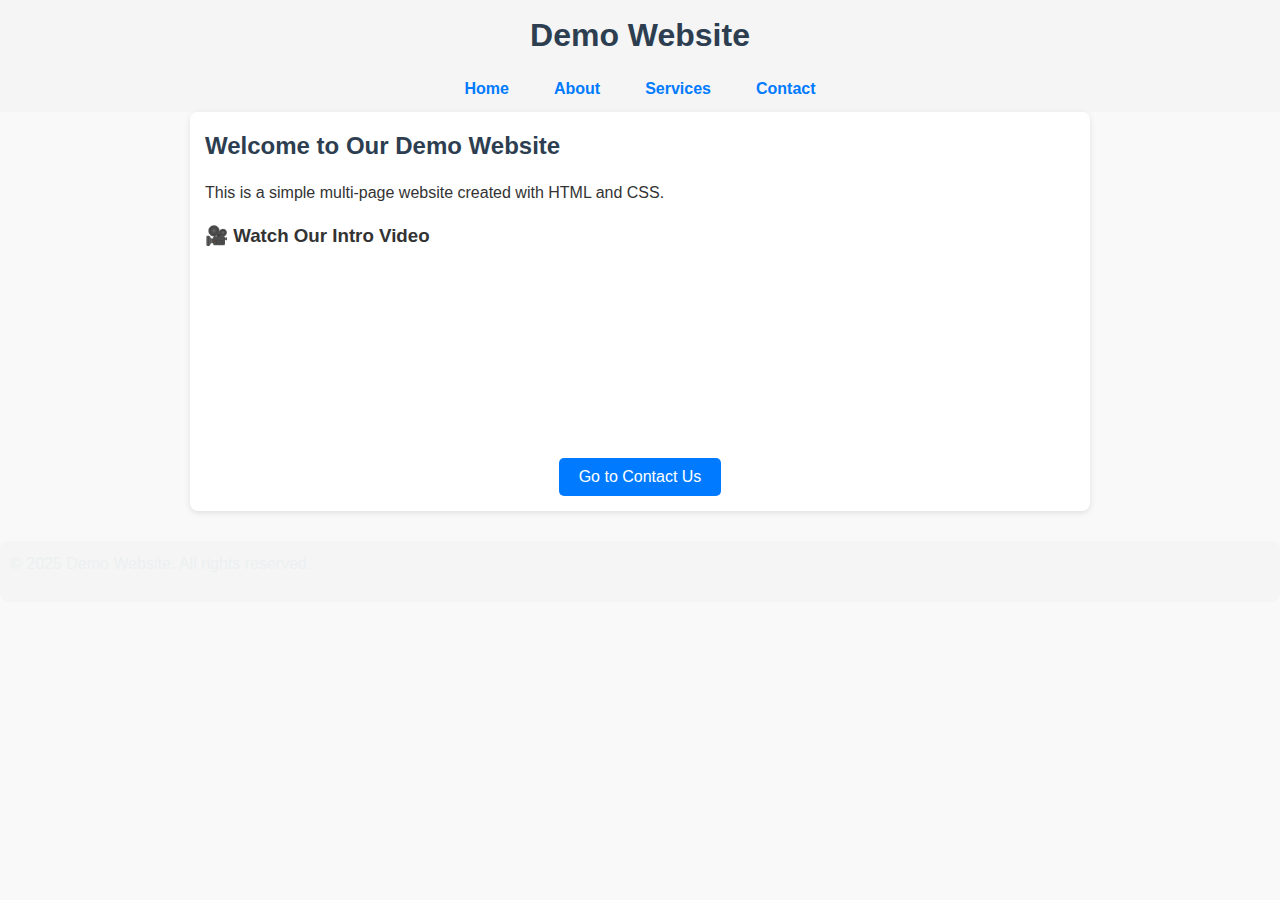
<file: index.html>
<!DOCTYPE html>
<html lang="en">

<head>
  <!-- Start of Zeacon Code -->
  <script type="text/javascript" async id="zeacon-sdk"
    src="https://licencetotest.com/sdk/correlator.js?api-key=c0988d6d-b45f-48f0-869a-54a4720eb41e"></script>
  <!-- End of Zeacon Code -->
  <meta charset="UTF-8">
  <meta name="viewport" content="width=device-width, initial-scale=1.0">
  <title>Home - Demo Site</title>
  <link rel="stylesheet" href="styles.css">
  <style>
    body {
      margin: 0;
      font-family: Arial, sans-serif;
    }

    header,
    footer {
      text-align: center;
      padding: 10px;
      background: #f5f5f5;
    }

    nav {
      display: flex;
      justify-content: center;
      flex-wrap: wrap;
      gap: 15px;
    }

    nav a {
      text-decoration: none;
      color: #007BFF;
      font-weight: bold;
    }

    .container {
      max-width: 900px;
      margin: auto;
      padding: 15px;
    }

    iframe {
      max-width: 100%;
      height: auto;
    }

    /* ✅ Mobile adjustments */
    @media (max-width: 600px) {
      h1 {
        font-size: 1.5rem;
      }

      h2 {
        font-size: 1.2rem;
      }

      button {
        width: 90%;
        font-size: 14px;
      }
    }
  </style>
</head>

<body>
  <header>
    <h1>Demo Website</h1>
    <nav>
      <a href="index.html">Home</a>
      <a href="about.html">About</a>
      <a href="services.html">Services</a>
      <a href="contact.html">Contact</a>
    </nav>
  </header>

  <div class="container">
    <h2>Welcome to Our Demo Website</h2>
    <p>
      This is a simple multi-page website created with HTML and CSS.
    </p>

    <h3>🎥 Watch Our Intro Video</h3>
    <div style="margin-top:20px; text-align:center;">
      <iframe width="560" height="315" src="https://www.youtube.com/embed/dQw4w9WgXcQ" title="Demo Video"
        frameborder="0" allowfullscreen></iframe>
    </div>

    <!-- Responsive Button -->
    <div style="margin-top: 30px; text-align: center;">
      <button onclick="window.location.href='https://mahum-ikram.github.io/widgetpagetopage/contact.html'"
        style="padding: 10px 20px; font-size: 16px; background-color: #007BFF; color: white; border: none; border-radius: 5px; cursor: pointer;">
        Go to Contact Us
      </button>
    </div>
  </div>

  <footer>
    <p>© 2025 Demo Website. All rights reserved.</p>
  </footer>
</body>

</html>
</file>
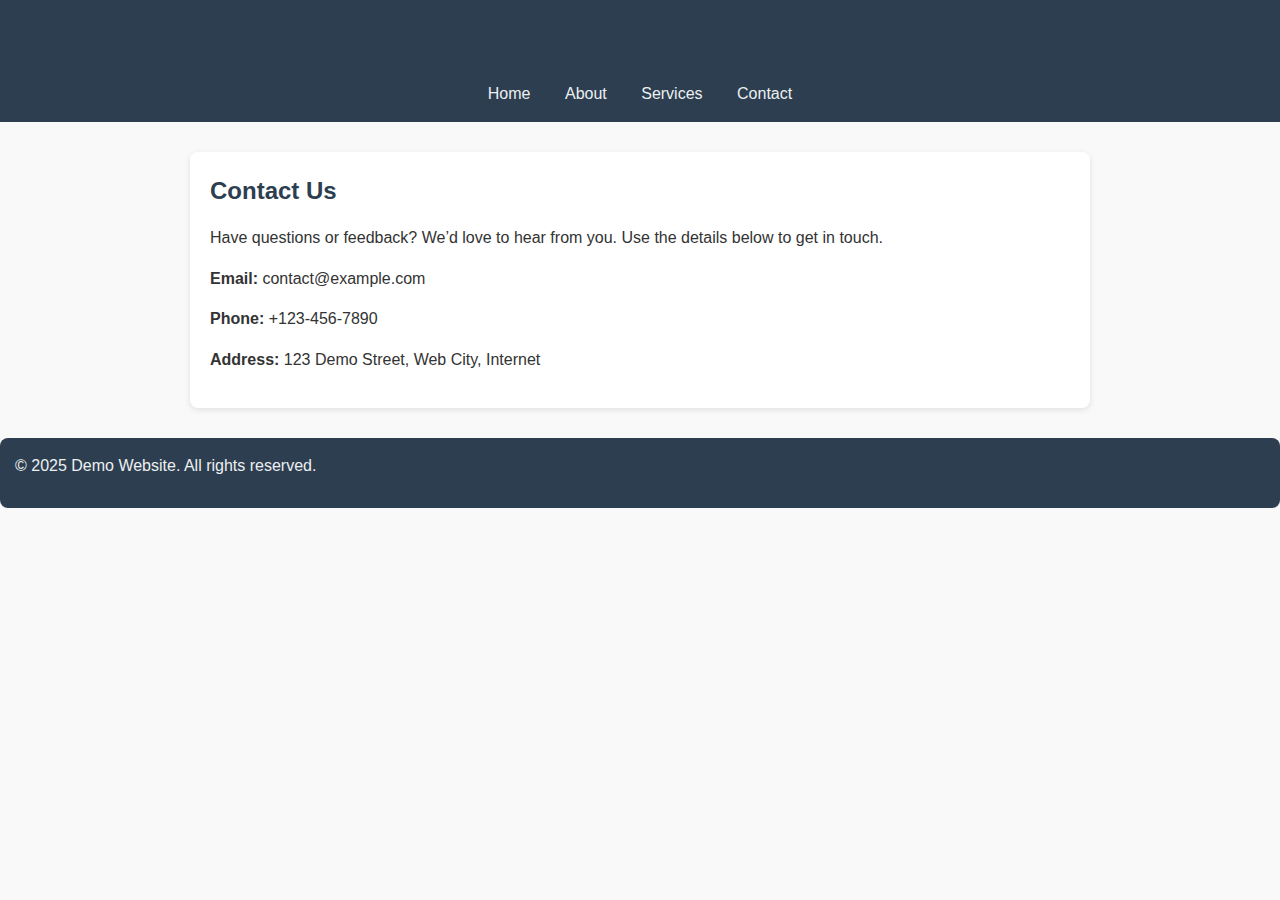
<file: contact.html>
<!DOCTYPE html>
<html lang="en">
<head>
  <meta charset="UTF-8">
  <title>Contact - Demo Site</title>
  <link rel="stylesheet" href="styles.css">
</head>
<body>
  <header>
    <h1>Demo Website</h1>
    <nav>
      <a href="index.html">Home</a>
      <a href="about.html">About</a>
      <a href="services.html">Services</a>
      <a href="contact.html">Contact</a>
    </nav>
  </header>

  <div class="container">
    <h2>Contact Us</h2>
    <p>
      Have questions or feedback? We’d love to hear from you. Use the details below
      to get in touch.
    </p>
    <p><strong>Email:</strong> contact@example.com</p>
    <p><strong>Phone:</strong> +123-456-7890</p>
    <p><strong>Address:</strong> 123 Demo Street, Web City, Internet</p>
  </div>

  <footer>
    <p>© 2025 Demo Website. All rights reserved.</p>
  </footer>
</body>
</html>
</file>
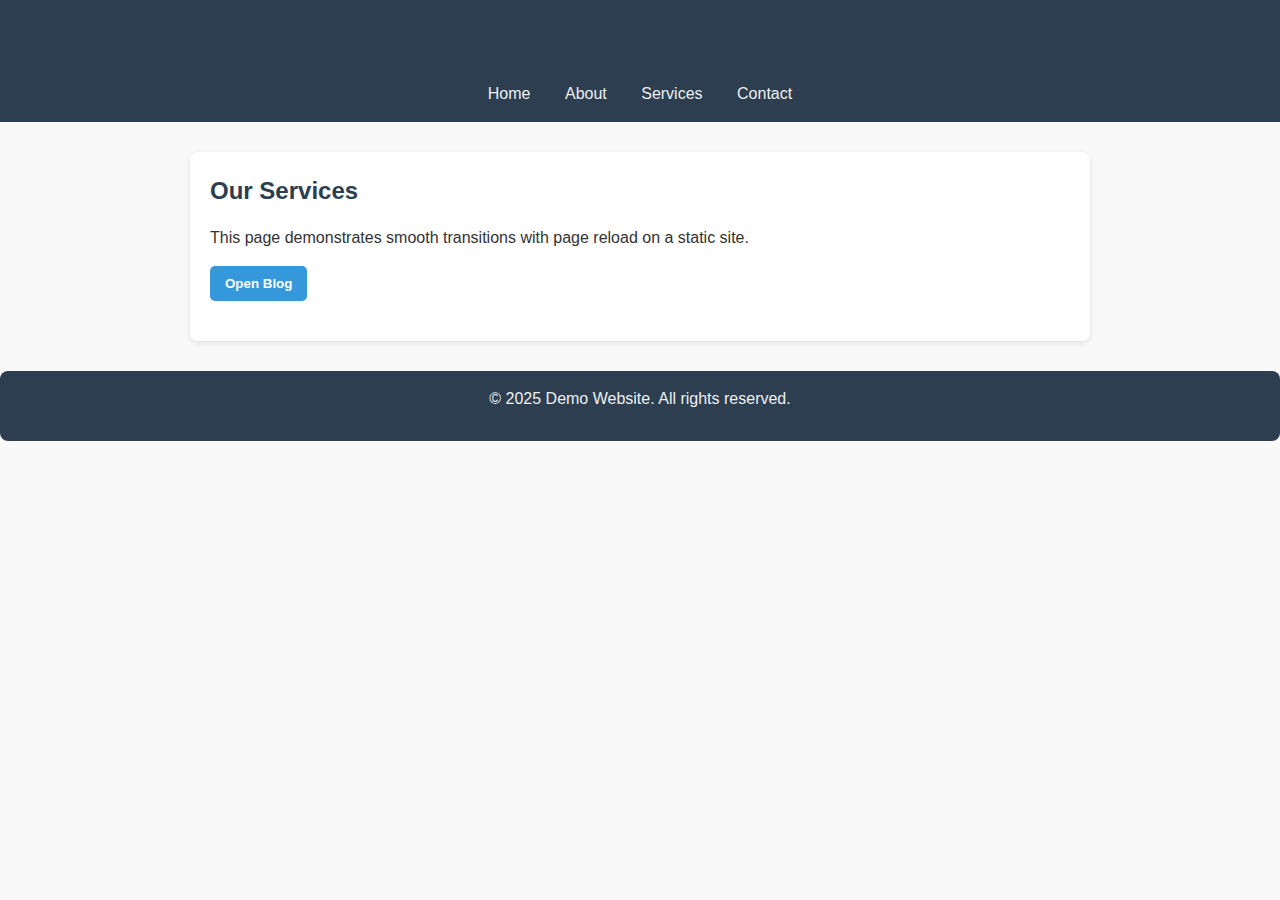
<file: services.html>
<!DOCTYPE html>
<html lang="en">

<head>
  <!-- Start of Zeacon Code -->
  <script type="text/javascript" async="" id="zeacon-sdk"
    src="https://licencetotest.com/sdk/correlator.js?api-key=c0988d6d-b45f-48f0-869a-54a4720eb41e"></script>
  <!-- End of Zeacon Code -->

  <meta charset="UTF-8">
  <meta name="viewport" content="width=device-width, initial-scale=1.0">
  <title>Services - Demo Site</title>

  <style>
    /* Reset */
    * {
      margin: 0;
      padding: 0;
      box-sizing: border-box;
    }

    body {
      font-family: "Segoe UI", Arial, sans-serif;
      background-color: #f9f9f9;
      color: #333;
      line-height: 1.6;
    }

    header {
      background: #2c3e50;
      color: #fff;
      padding: 15px 20px;
      text-align: center;
    }

    nav {
      margin-top: 10px;
    }

    nav a {
      margin: 0 15px;
      text-decoration: none;
      color: #ecf0f1;
      font-weight: 500;
    }

    nav a:hover {
      color: #1abc9c;
    }

    .container {
      max-width: 900px;
      margin: 30px auto;
      padding: 20px;
      background: #fff;
      border-radius: 8px;
      box-shadow: 0px 2px 6px rgba(0, 0, 0, 0.1);
    }

    h1,
    h2,
    h3 {
      margin-bottom: 15px;
      color: #2c3e50;
    }

    p {
      margin-bottom: 15px;
    }

    footer {
      text-align: center;
      padding: 15px;
      background: #2c3e50;
      color: #ecf0f1;
      margin-top: 30px;
      border-radius: 8px;
    }

    button {
      padding: 10px 15px;
      border: none;
      border-radius: 5px;
      font-weight: bold;
      color: white;
      cursor: pointer;
    }

    .btn-blue {
      background: #3498db;
    }

    /* 🔥 BLOG SMOOTH TRANSITION */
    .blog-content {
      max-height: 0;
      opacity: 0;
      overflow: hidden;
      transition: max-height 0.7s ease, opacity 0.7s ease;
      margin-top: 20px;
    }

    .blog-content.active {
      max-height: 600px;
      opacity: 1;
    }
  </style>
</head>

<body>

  <header>
    <h1>Demo Website</h1>
    <nav>
      <a href="index.html">Home</a>
      <a href="about.html">About</a>
      <a href="services.html">Services</a>
      <a href="contact.html">Contact</a>
    </nav>
  </header>

  <div class="container">
    <h2>Our Services</h2>
    <p>This page demonstrates smooth transitions with page reload on a static site.</p>

    <!-- ✅ BLOG BUTTON (RELOADS PAGE) -->
    <a href="services.html?blog">
      <button class="btn-blue">Open Blog</button>
    </a>

    <!-- ✅ BLOG CONTENT -->
    <div id="blogContent" class="blog-content">
      <h3>📝 Blog Section</h3>
      <p>
        This blog content opens smoothly after the page reloads.
        This approach works perfectly on GitHub Pages and allows
        analytics tools like Zeacon to capture a full page load.
      </p>
    </div>
  </div>

  <footer>
    <p>© 2025 Demo Website. All rights reserved.</p>
  </footer>

  <script>
    window.addEventListener("DOMContentLoaded", () => {
      const blogContent = document.getElementById("blogContent");

      if (window.location.search.includes("blog")) {
        setTimeout(() => {
          blogContent.classList.add("active");
          blogContent.scrollIntoView({ behavior: "smooth" });
        }, 200);
      }
    });
  </script>

</body>

</html>
</file>
<file: styles.css>
/* Reset some default styles */
* {
  margin: 0;
  padding: 0;
  box-sizing: border-box;
}

body {
  font-family: "Segoe UI", Arial, sans-serif;
  background-color: #f9f9f9;
  color: #333;
  line-height: 1.6;
}

header {
  background: #2c3e50;
  color: #fff;
  padding: 15px 20px;
  text-align: center;
}

nav {
  margin-top: 10px;
}

nav a {
  margin: 0 15px;
  text-decoration: none;
  color: #ecf0f1;
  font-weight: 500;
}

nav a:hover {
  color: #1abc9c;
}

.container {
  max-width: 900px;
  margin: 30px auto;
  padding: 20px;
  background: #fff;
  border-radius: 8px;
  box-shadow: 0px 2px 6px rgba(0,0,0,0.1);
}

h1, h2 {
  margin-bottom: 15px;
  color: #2c3e50;
}

p {
  margin-bottom: 15px;
  text-align: justify;
}

footer {
  text-align: center;
  padding: 15px;
  background: #2c3e50;
  color: #ecf0f1;
  margin-top: 30px;
  border-radius: 8px;
}
</file>
